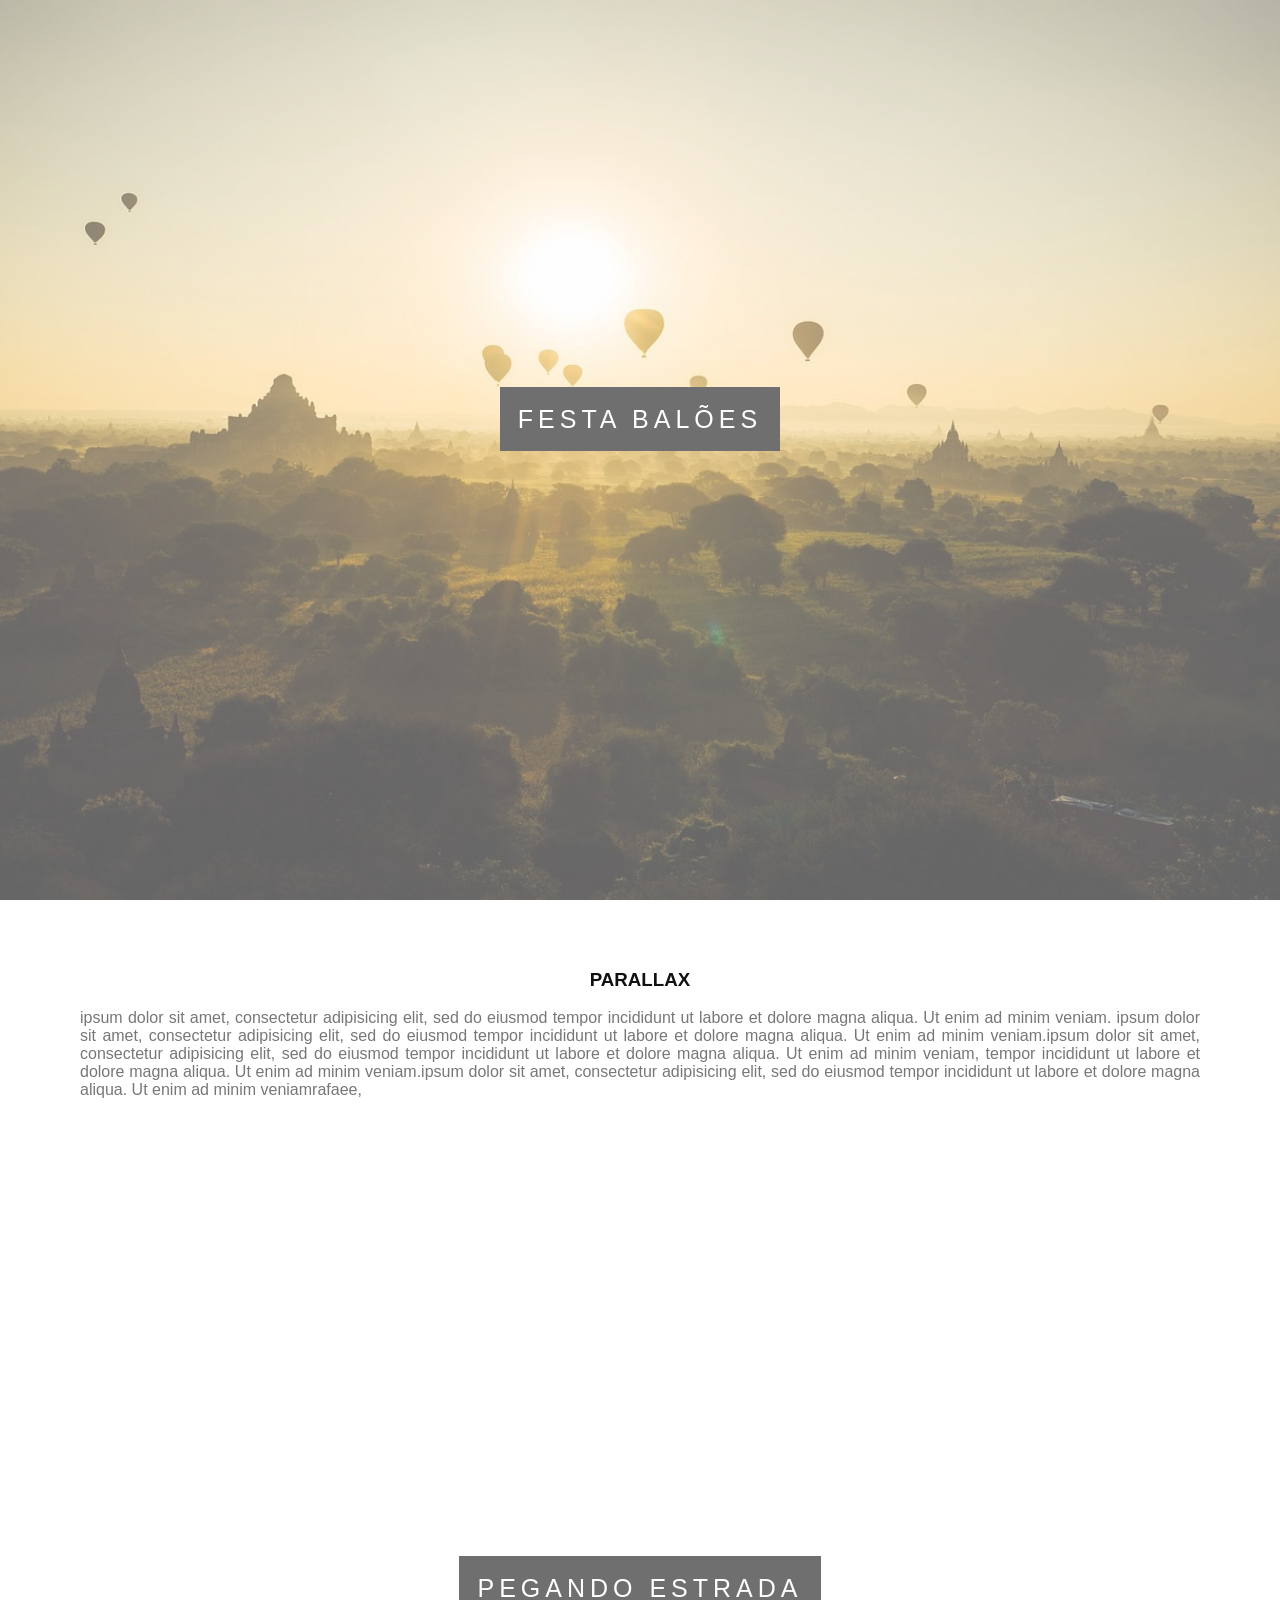
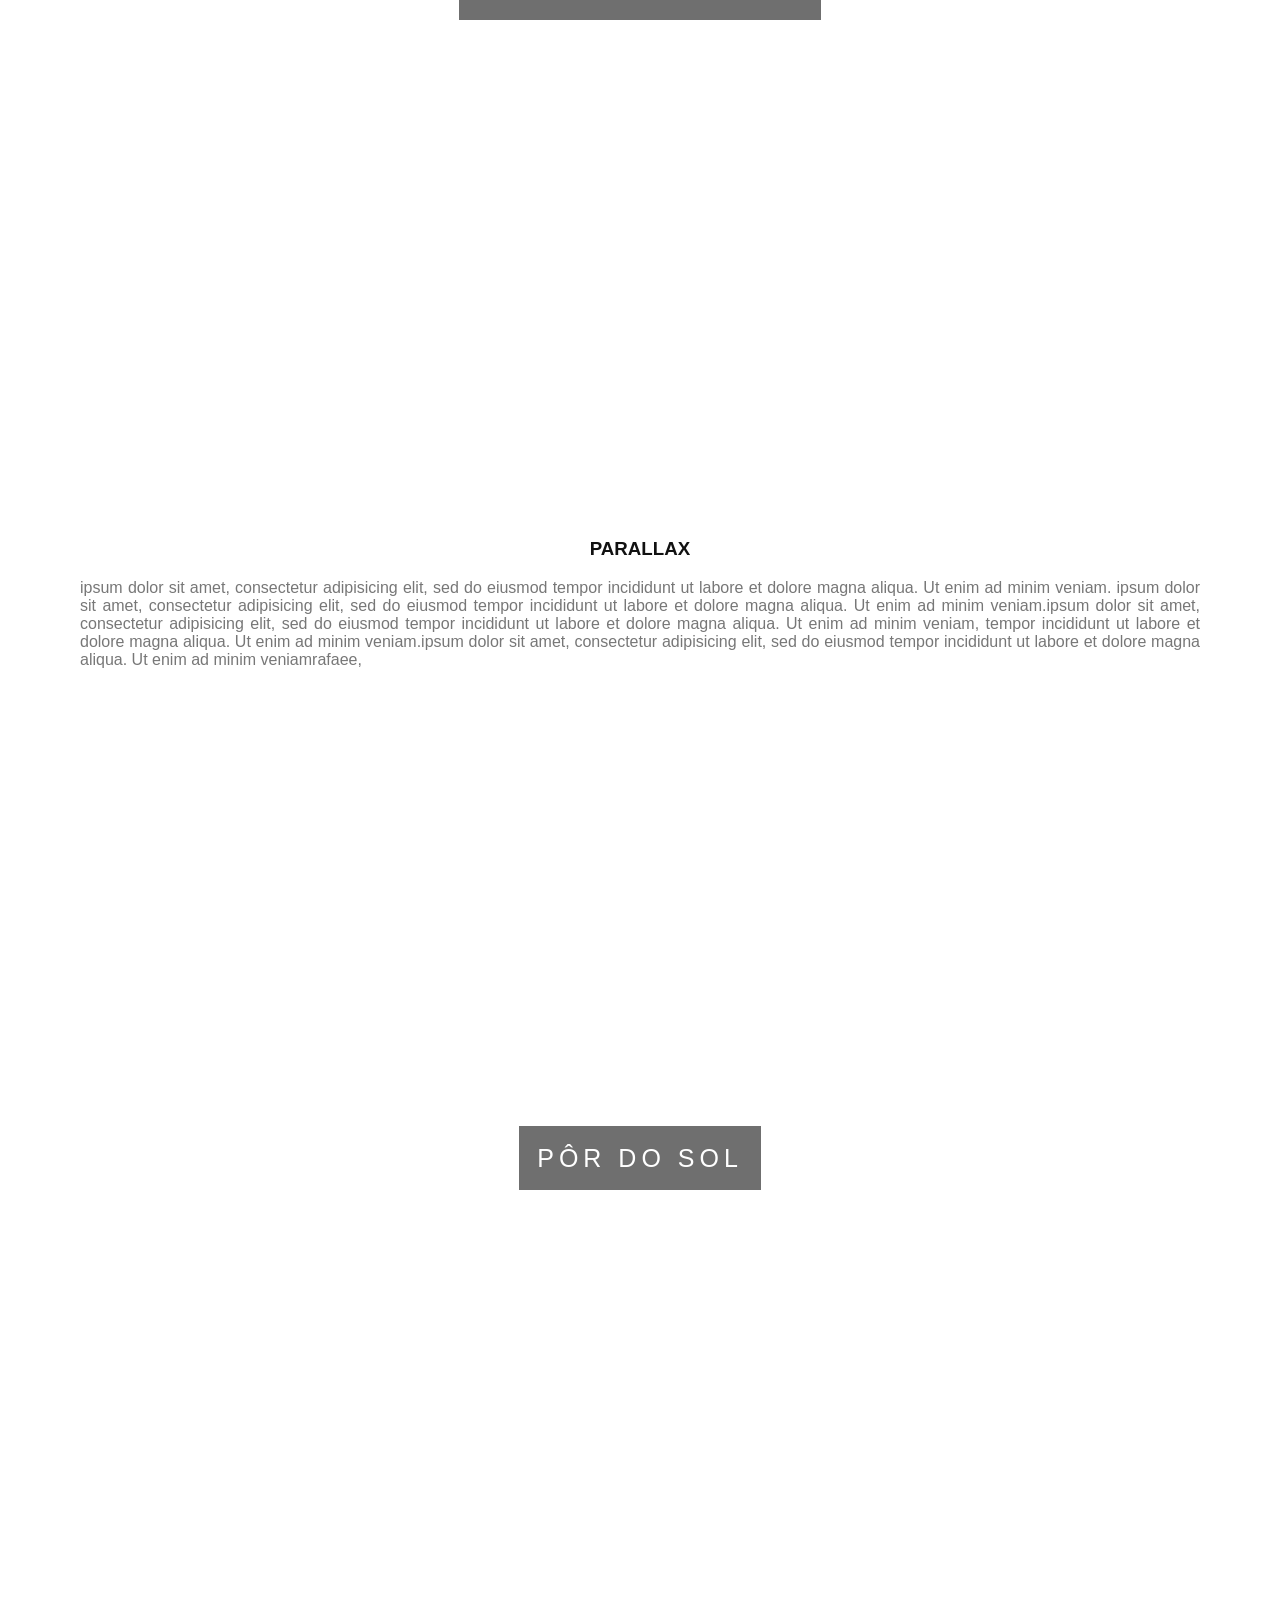
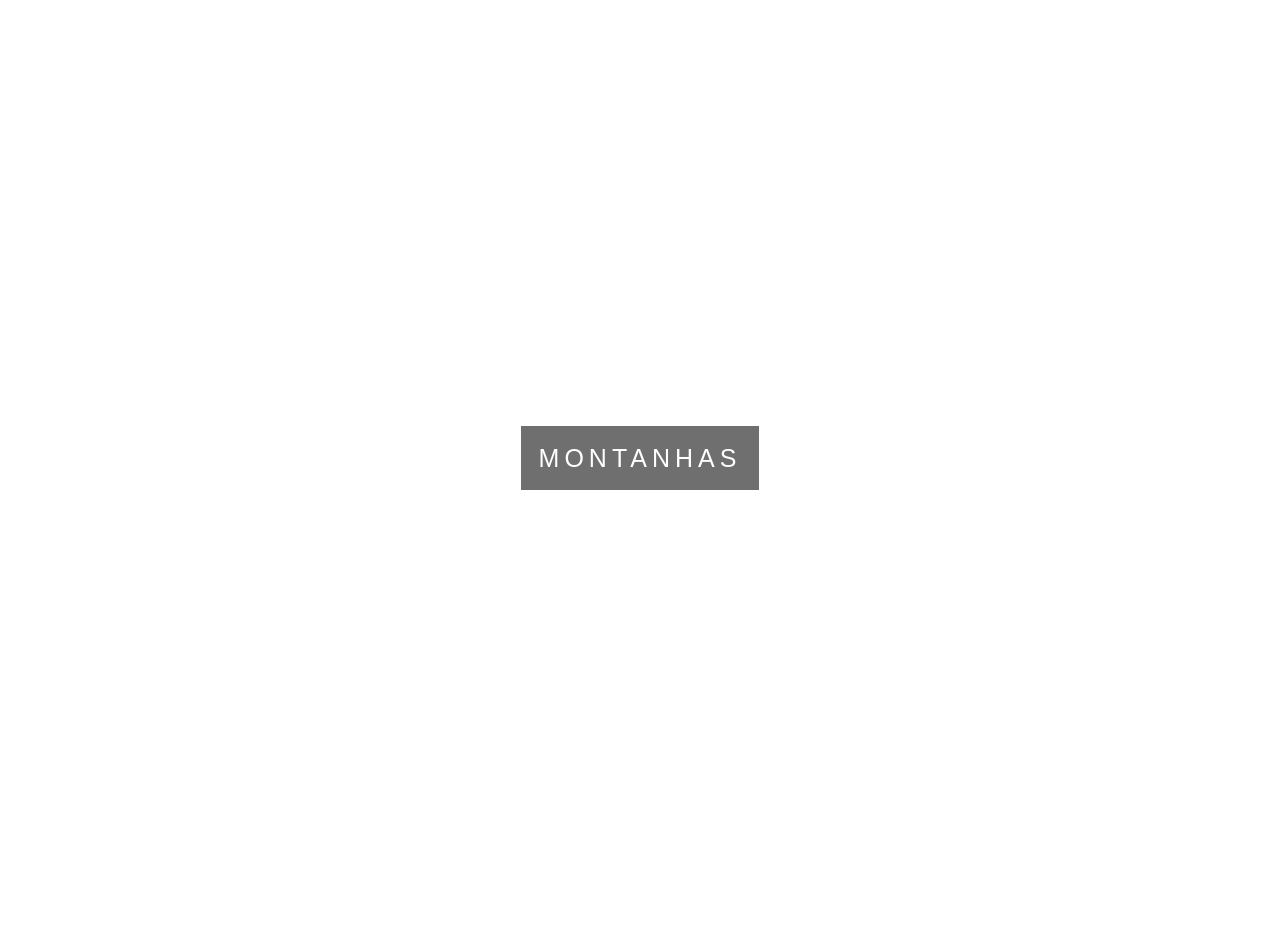
<file: Parallax-Efeito/index.html>
<!DOCTYPE html>
<html>
<head>
	<title>Parallax</title>
	<meta charset="utf-8">
	<style type="text/css">
	/*Configurações padrões*/
	body,html{
		margin:0;
		font:16px "Lato",sans-serif;
		color:#777;
		height:100%; /*truque para parallax*/
		
	}
	.conteudo{
		color:#777;
		background-color: white;
		text-align:justify;
		padding:50px 80px; 
	}	
	h3{
		text-transform:uppercase;
		color:#111;
		text-align: center;
	}

	p{
		margin-bottom: 20px;
	}

	/*Efeito Parallax*/

	.caixa1, .caixa2, .caixa3, .caixa4{
		position:relative;
		height: 100%;
		opacity: 0.6; /*A imagem fica pouco fraca opcacity*/
		background-repeat:no-repeat;
		background-size: cover; /*cobre toda area*/
		background-position: center;
		background-attachment: fixed;/*A imagem fica fixa*/


	}
	.caixa1{
		background-image: url(imagens/imagem1.jpg);

	}
	.caixa2{
		background-image: url(imagens/imagem2.jpg);

	}
	.caixa3{
		background-image: url(imagens/imagem3.jpg);
	}

	.caixa4{
		background-image: url(imagens/imagem4.jpg);
	}

	.conteudo-titulo{
		position:absolute;
		left:0;
		top:45%;
		width: 100%;
		color:#fff;
		text-align: center;
		
	}

	.conteudo-titulo span.titulo{
		color:#fff;
		background-color:#111;
		padding: 18px;
		font-size: 25px;
		letter-spacing: 5px;
		text-transform: uppercase;


	}





	</style>
</head>
<body>
	<div class="caixa1">
			<div class="conteudo-titulo">
				<span class="titulo">Festa balões</span>
			</div>
	</div>

	<div class="conteudo">
		<h3> Parallax</h3>
		<p> ipsum dolor sit amet, consectetur adipisicing elit, sed do eiusmod
		tempor incididunt ut labore et dolore magna aliqua. Ut enim ad minim veniam.
		ipsum dolor sit amet, consectetur adipisicing elit, sed do eiusmod
		
		tempor incididunt ut labore et dolore magna aliqua. Ut enim ad minim veniam.ipsum dolor sit amet, consectetur adipisicing elit, sed do eiusmod
		tempor incididunt ut labore et dolore magna aliqua. Ut enim ad minim veniam,
		tempor incididunt ut labore et dolore magna aliqua. Ut enim ad minim veniam.ipsum dolor sit amet, consectetur adipisicing elit, sed do eiusmod
		tempor incididunt ut labore et dolore magna aliqua. Ut enim ad minim veniamrafaee,</p>
	</div>
	<div class="caixa2">
		<div class="conteudo-titulo">
				<span class="titulo">Pegando Estrada</span>
			</div>
	</div>

		<div class="conteudo">
		<h3> Parallax</h3>
		<p> ipsum dolor sit amet, consectetur adipisicing elit, sed do eiusmod
		tempor incididunt ut labore et dolore magna aliqua. Ut enim ad minim veniam.
		ipsum dolor sit amet, consectetur adipisicing elit, sed do eiusmod
		
		tempor incididunt ut labore et dolore magna aliqua. Ut enim ad minim veniam.ipsum dolor sit amet, consectetur adipisicing elit, sed do eiusmod
		tempor incididunt ut labore et dolore magna aliqua. Ut enim ad minim veniam,
		tempor incididunt ut labore et dolore magna aliqua. Ut enim ad minim veniam.ipsum dolor sit amet, consectetur adipisicing elit, sed do eiusmod
		tempor incididunt ut labore et dolore magna aliqua. Ut enim ad minim veniamrafaee,</p>
	</div>
	<div class="caixa3">
		<div class="conteudo-titulo">
				<span class="titulo">Pôr do Sol</span>
			</div>
	</div>
	
	<div class="caixa4">
		<div class="conteudo-titulo">
				<span class="titulo">Montanhas</span>
			</div>
	</div>
	


</body>
</html>
</file>
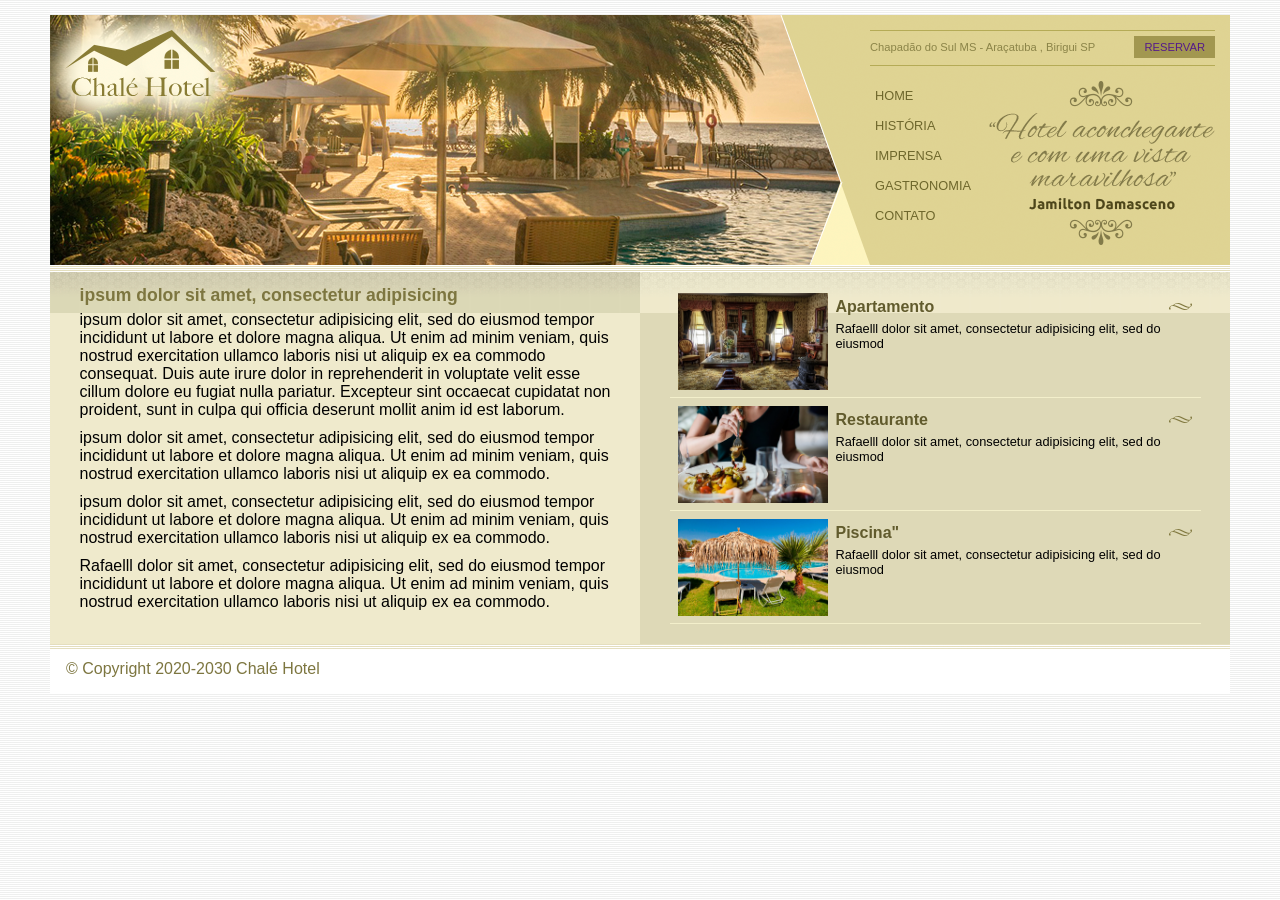
<file: ProjetoChaléHotel/index.html>
<!DOCTYPE html>
<html>
<head>
	<title>Chalé Hotel</title>
	<meta charset="utf-8">
	<link rel="stylesheet" type="text/css" href="css/estilo.css">
</head>
<body>

	<div id="container"><!-- inicio container -->
	<div id="topo">     <!-- inicio Topo -->
		
		<div id="area-logo">
		<h1 class="logo">
			<a href="index.html">Chalé Hotel</a>
	
		</h1>
		</div>
		
		<div id="area-menu">
		<div id="conteudo-menu">
		<div id="menu-locais">
			<span class="locais">
				Chapadão do Sul MS - Araçatuba , Birigui SP
			</span>
			<a class="reserva" href="">Reservar</a>
			<div style="clear:both;"> <!-- limpa -->
			</div>
			</div>
				<div id="menu">
					<ul id="navegacao">
						<li><a href="">Home</a></li>
						<li><a href="">História</a></li>
						<li><a href="">Imprensa</a></li>
						<li><a href="">Gastronomia</a></li>
						<li><a href="">Contato</a></li>

					</ul>
					<img class="depoimento" src="imagens/depoimento.png">
					

				</div>
			
		</div>
			
		</div>
	
		

		</div><!-- Fim Topo -->

		<div id="area-principal">
	   <div class="conteudo">
	   	<h2> ipsum dolor sit amet, consectetur adipisicing</h2>
	   	<p>ipsum dolor sit amet, consectetur adipisicing elit, sed do eiusmod
	   	tempor incididunt ut labore et dolore magna aliqua. Ut enim ad minim veniam,
	   	quis nostrud exercitation ullamco laboris nisi ut aliquip ex ea commodo
	   	consequat. Duis aute irure dolor in reprehenderit in voluptate velit esse
	   	cillum dolore eu fugiat nulla pariatur. Excepteur sint occaecat cupidatat non
	   	proident, sunt in culpa qui officia deserunt mollit anim id est laborum.</p>

	   	<p>ipsum dolor sit amet, consectetur adipisicing elit, sed do eiusmod
	   	tempor incididunt ut labore et dolore magna aliqua. Ut enim ad minim veniam,
	   	quis nostrud exercitation ullamco laboris nisi ut aliquip ex ea commodo.</p>

	   	<p>ipsum dolor sit amet, consectetur adipisicing elit, sed do eiusmod
	   	tempor incididunt ut labore et dolore magna aliqua. Ut enim ad minim veniam,
	   	quis nostrud exercitation ullamco laboris nisi ut aliquip ex ea commodo.</p>

	   	<p>Rafaelll dolor sit amet, consectetur adipisicing elit, sed do eiusmod
	   	tempor incididunt ut labore et dolore magna aliqua. Ut enim ad minim veniam,
	   	quis nostrud exercitation ullamco laboris nisi ut aliquip ex ea commodo.</p>

	   </div>
	   </div>

		<div id="area-lateral">
			<div class="conteudo">
				
				<ul id="beneficios">
					<li>
						<a href="">
							<img src="imagens/apartamento.jpg"width="150" alt="Apartamento">
							<h3>Apartamento</h3>
							<p>Rafaelll dolor sit amet, consectetur adipisicing elit, sed do eiusmod</p>
						</a>
					</li>

					<li>
						<a href="">
							<img src="imagens/restaurante.jpg"width="150" alt="Restaurante">
							<h3>Restaurante</h3>
							<p>Rafaelll dolor sit amet, consectetur adipisicing elit, sed do eiusmod</p>
						</a>
					</li>

					<li>
						<a href="">
							<img src="imagens/piscina.jpg"width="150" alt="Piscina">
							<h3>Piscina"</h3>
							<p>Rafaelll dolor sit amet, consectetur adipisicing elit, sed do eiusmod</p>
						</a>
					</li>
				</ul>
			</div>
		    </div>

		    <div id="rodape"><span>
		    	  &copy; Copyright 2020-2030 Chalé Hotel
		    	 </span>
		    </div>


	</div><!-- fim container -->

</body>
</html>
</file>
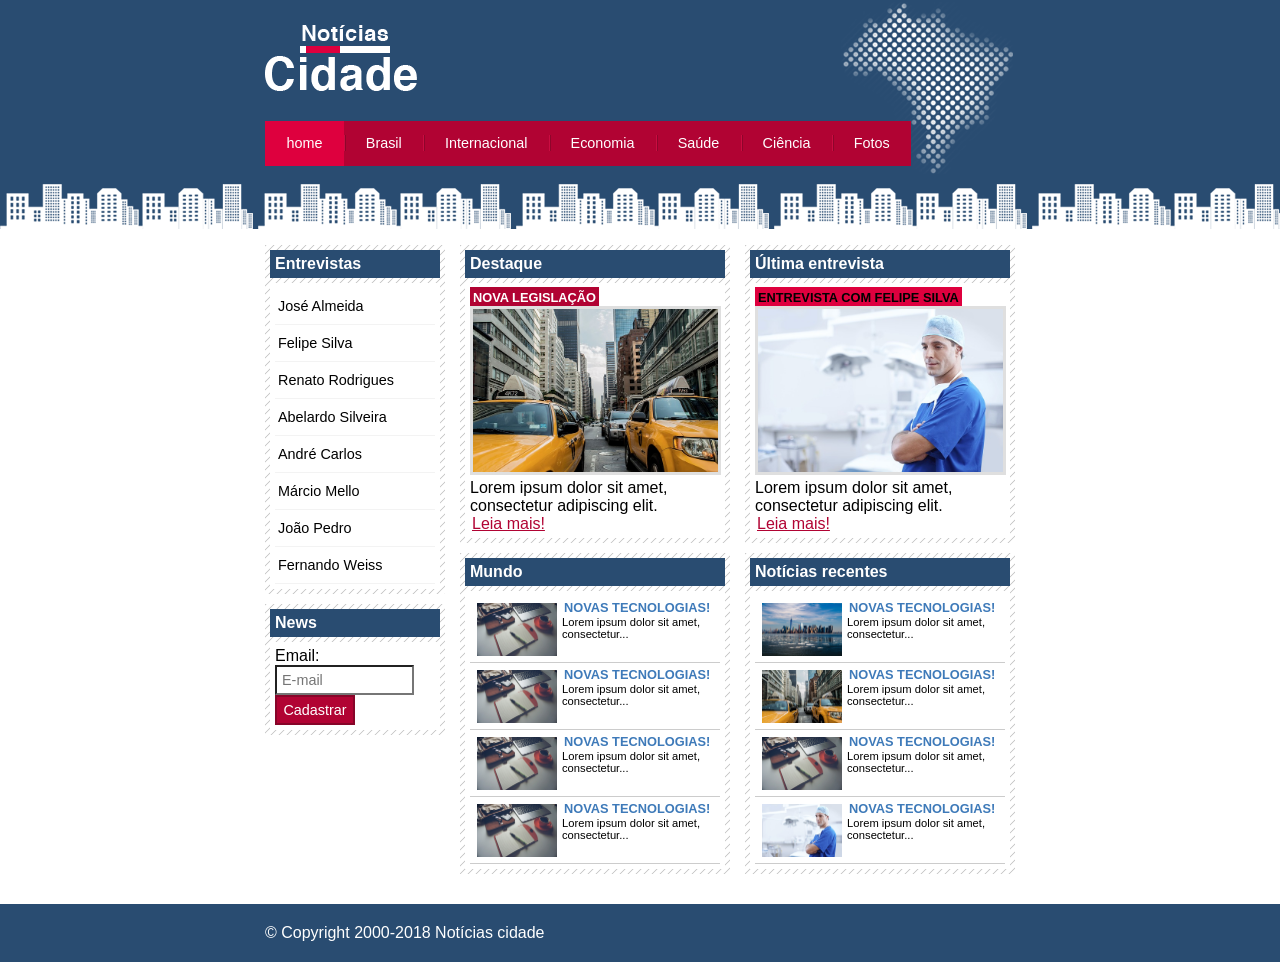
<file: SiteNoticiaCidade/noticias-cidade/index.html>
<!DOCTYPE html>
<html>
	<head>
		<title>Notícias cidade - Seu site de notícias</title>
		<meta charset="utf-8">

		<!-- Estilo customizado -->
		<link rel="stylesheet" type="text/css" href="css/estilo.css">

	</head>

	<body class="home">

		<!-- Início container -->
		<div id="container">

			<!-- Início topo -->
			<div id="topo">
				<h1 class="logo">Notícias cidade</h1>
				<ul id="navegacao">
					<li class="primeiro">
						<a id="home" href="index.html">home</a>
					</li>
					<li>
						<a id="brasil" href="brasil.html">Brasil</a>
					</li>
					<li>
						<a id="internacional" href="internacional.html">Internacional</a>
					</li>
					<li>
						<a id="economia" href="economia.html">Economia</a>
					</li>
					<li>
						<a id="saude" href="saude.html">Saúde</a>
					</li>
					<li>
						<a id="ciencia" href="ciencia.html">Ciência</a>
					</li>
					<li>
						<a id="fotos" href="fotos.html">Fotos</a>
					</li>
				</ul>
			</div><!-- fim /topo -->

			<!-- Início conteudo -->
			<div id="conteudo">

				<div id="primario">
					
					<div class="caixa destaque">
						<h2>Destaque</h2>
						<div class="caixa-conteudo">

							<h3>Nova legislação</h3>
							<img class="imagem-principal" src="imagens/taxi.jpg" width="100%">
							<p>
								Lorem ipsum dolor sit amet, consectetur adipiscing elit.
							</p>
							<a href="nova-legislacao.html">Leia mais!</a>

						</div>
					</div>

					<div class="caixa">
						<h2>Mundo</h2>
						<div class="caixa-conteudo">

							<ul id="lista-noticias">
								<li>
									<a href="">
										<img src="imagens/tecnologia.jpg" width="80">
										<h3>Novas tecnologias!</h3>
										<p>Lorem ipsum dolor sit amet, consectetur...</p>
									</a>
								</li>
								<li>
									<a href="">
										<img src="imagens/tecnologia.jpg" width="80">
										<h3>Novas tecnologias!</h3>
										<p>Lorem ipsum dolor sit amet, consectetur...</p>
									</a>
								</li>
								<li>
									<a href="">
										<img src="imagens/tecnologia.jpg" width="80">
										<h3>Novas tecnologias!</h3>
										<p>Lorem ipsum dolor sit amet, consectetur...</p>
									</a>
								</li>
								<li>
									<a href="">
										<img src="imagens/tecnologia.jpg" width="80">
										<h3>Novas tecnologias!</h3>
										<p>Lorem ipsum dolor sit amet, consectetur...</p>
									</a>
								</li>
							</ul>

						</div>
					</div>

				</div>

				<div id="secundario">
					
					<div class="caixa entrevista">
						<h2>Última entrevista</h2>
						<div class="caixa-conteudo">
							
							<h3>Entrevista com felipe silva</h3>
							<img class="imagem-principal" src="imagens/doutor.jpg" width="100%">
							<p>
								Lorem ipsum dolor sit amet, consectetur adipiscing elit.
							</p>
							<a href="">Leia mais!</a>

						</div>
					</div>

					<div class="caixa">
						<h2>Notícias recentes</h2>
						<div class="caixa-conteudo">

							<ul id="lista-noticias">
								<li>
									<a href="">
										<img src="imagens/cidade.jpg" width="80">
										<h3>Novas tecnologias!</h3>
										<p>Lorem ipsum dolor sit amet, consectetur...</p>
									</a>
								</li>
								<li>
									<a href="">
										<img src="imagens/taxi.jpg" width="80">
										<h3>Novas tecnologias!</h3>
										<p>Lorem ipsum dolor sit amet, consectetur...</p>
									</a>
								</li>
								<li>
									<a href="">
										<img src="imagens/tecnologia.jpg" width="80">
										<h3>Novas tecnologias!</h3>
										<p>Lorem ipsum dolor sit amet, consectetur...</p>
									</a>
								</li>
								<li>
									<a href="">
										<img src="imagens/doutor.jpg" width="80">
										<h3>Novas tecnologias!</h3>
										<p>Lorem ipsum dolor sit amet, consectetur...</p>
									</a>
								</li>
							</ul>

						</div>
					</div>

				</div>
				
				<!-- Início lateral -->
				<div id="lateral">
					
					<div class="caixa">
						<h2>Entrevistas</h2>
						<div class="caixa-conteudo">
							<ul>
								<li><a href="">José Almeida</a></li>
								<li><a href="">Felipe Silva</a></li>
								<li><a href="">Renato Rodrigues</a></li>
								<li><a href="">Abelardo Silveira</a></li>
								<li><a href="">André Carlos</a></li>
								<li><a href="">Márcio Mello</a></li>
								<li><a href="">João Pedro</a></li>
								<li><a href="">Fernando Weiss</a></li>
							</ul>
						</div>
					</div>

					<div class="caixa">
						<h2>News</h2>
						<div class="caixa-conteudo">
							
							<form>
								<div>
									<label for="email">Email:</label>
									<input type="text" name="email" id="email" placeholder="E-mail">
								</div>
								<div>
									<input class="submit" type="submit" value="Cadastrar" >
								</div>
							</form>

						</div>
					</div>

				</div><!-- fim /lateral -->
				
			</div><!-- fim /conteudo -->

		</div><!-- fim /container -->

		<div id="container-rodape" style="clear: both;">
			<div id="rodape">
				&copy; Copyright 2000-2018 Notícias cidade
			</div>
		</div>

	</body>

</html>
</file>
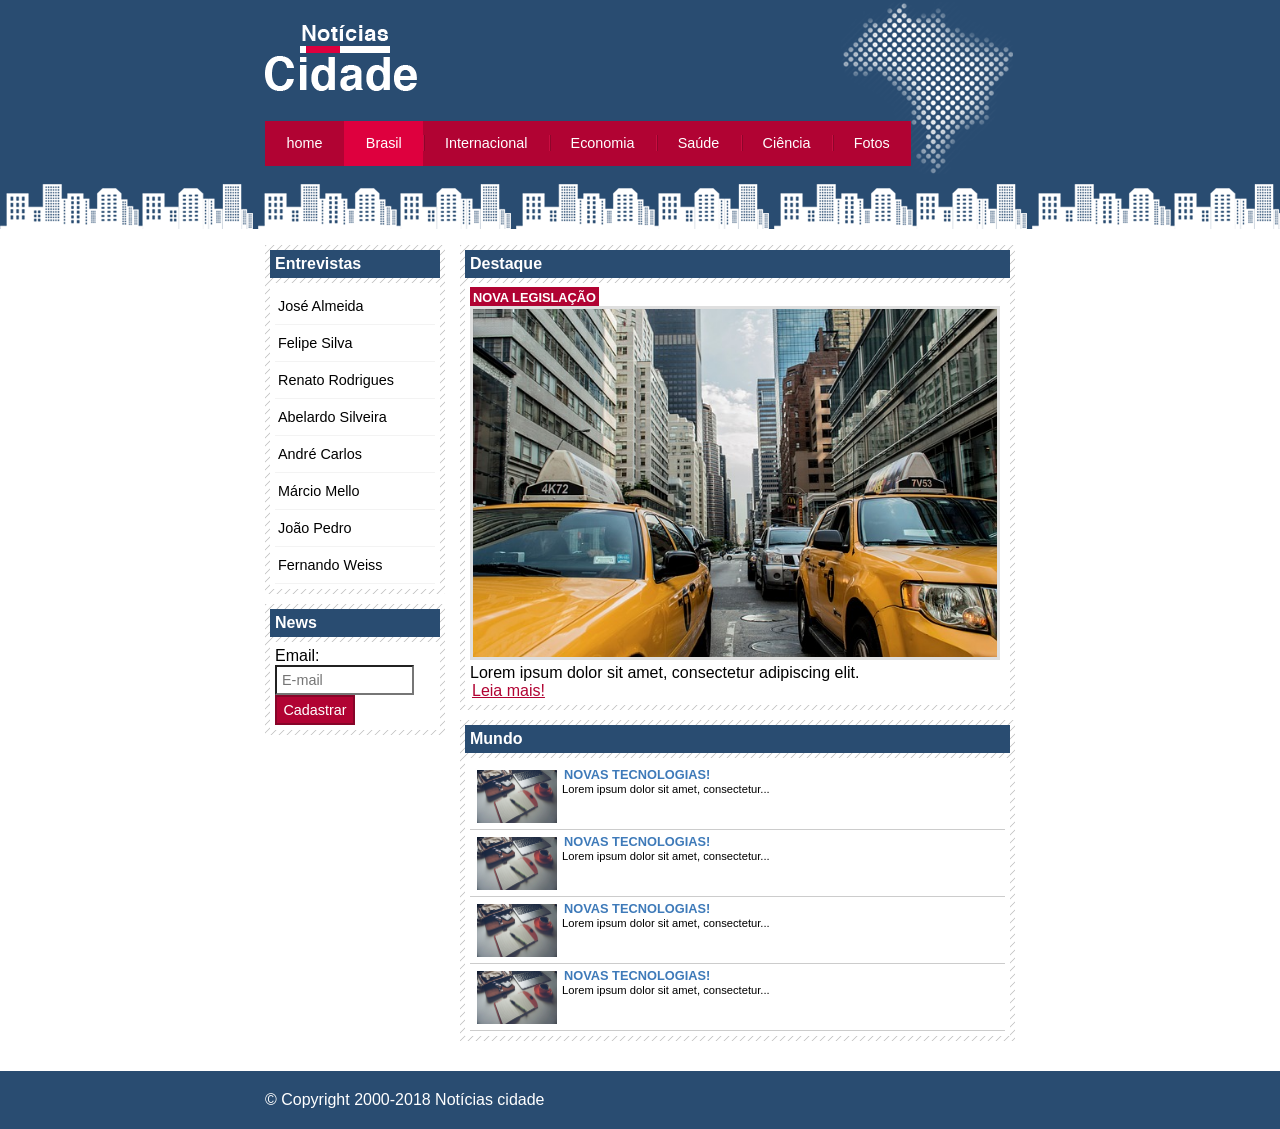
<file: SiteNoticiaCidade/noticias-cidade/brasil.html>
<!DOCTYPE html>
<html>
	<head>
		<title>Notícias cidade - Seu site de notícias</title>
		<meta charset="utf-8">

		<!-- Estilo customizado -->
		<link rel="stylesheet" type="text/css" href="css/estilo.css">

	</head>

	<body id="duas-colunas" class="brasil">

		<!-- Início container -->
		<div id="container">

			<!-- Início topo -->
			<div id="topo">
				<h1 class="logo">Notícias cidade</h1>
				<ul id="navegacao">
					<li class="primeiro">
						<a id="home" href="index.html">home</a>
					</li>
					<li>
						<a id="brasil" href="brasil.html">Brasil</a>
					</li>
					<li>
						<a id="internacional" href="internacional.html">Internacional</a>
					</li>
					<li>
						<a id="economia" href="economia.html">Economia</a>
					</li>
					<li>
						<a id="saude" href="saude.html">Saúde</a>
					</li>
					<li>
						<a id="ciencia" href="ciencia.html">Ciência</a>
					</li>
					<li>
						<a id="fotos" href="fotos.html">Fotos</a>
					</li>
				</ul>
			</div><!-- fim /topo -->

			<!-- Início conteudo -->
			<div id="conteudo">

				<div id="primario">
					
					<div class="caixa destaque">
						<h2>Destaque</h2>
						<div class="caixa-conteudo">

							<h3>Nova legislação</h3>
							<img class="imagem-principal" src="imagens/taxi.jpg" width="100%">
							<p>
								Lorem ipsum dolor sit amet, consectetur adipiscing elit.
							</p>
							<a href="">Leia mais!</a>

						</div>
					</div>

					<div class="caixa">
						<h2>Mundo</h2>
						<div class="caixa-conteudo">

							<ul id="lista-noticias">
								<li>
									<a href="">
										<img src="imagens/tecnologia.jpg" width="80">
										<h3>Novas tecnologias!</h3>
										<p>Lorem ipsum dolor sit amet, consectetur...</p>
									</a>
								</li>
								<li>
									<a href="">
										<img src="imagens/tecnologia.jpg" width="80">
										<h3>Novas tecnologias!</h3>
										<p>Lorem ipsum dolor sit amet, consectetur...</p>
									</a>
								</li>
								<li>
									<a href="">
										<img src="imagens/tecnologia.jpg" width="80">
										<h3>Novas tecnologias!</h3>
										<p>Lorem ipsum dolor sit amet, consectetur...</p>
									</a>
								</li>
								<li>
									<a href="">
										<img src="imagens/tecnologia.jpg" width="80">
										<h3>Novas tecnologias!</h3>
										<p>Lorem ipsum dolor sit amet, consectetur...</p>
									</a>
								</li>
							</ul>

						</div>
					</div>

				</div>
				
				<!-- Início lateral -->
				<div id="lateral">
					
					<div class="caixa">
						<h2>Entrevistas</h2>
						<div class="caixa-conteudo">
							<ul>
								<li><a href="">José Almeida</a></li>
								<li><a href="">Felipe Silva</a></li>
								<li><a href="">Renato Rodrigues</a></li>
								<li><a href="">Abelardo Silveira</a></li>
								<li><a href="">André Carlos</a></li>
								<li><a href="">Márcio Mello</a></li>
								<li><a href="">João Pedro</a></li>
								<li><a href="">Fernando Weiss</a></li>
							</ul>
						</div>
					</div>

					<div class="caixa">
						<h2>News</h2>
						<div class="caixa-conteudo">
							
							<form>
								<div>
									<label for="email">Email:</label>
									<input type="text" name="email" id="email" placeholder="E-mail">
								</div>
								<div>
									<input class="submit" type="submit" value="Cadastrar" >
								</div>
							</form>

						</div>
					</div>

				</div><!-- fim /lateral -->
				
			</div><!-- fim /conteudo -->

		</div><!-- fim /container -->

		<div id="container-rodape" style="clear: both;">
			<div id="rodape">
				&copy; Copyright 2000-2018 Notícias cidade
			</div>
		</div>

	</body>

</html>
</file>
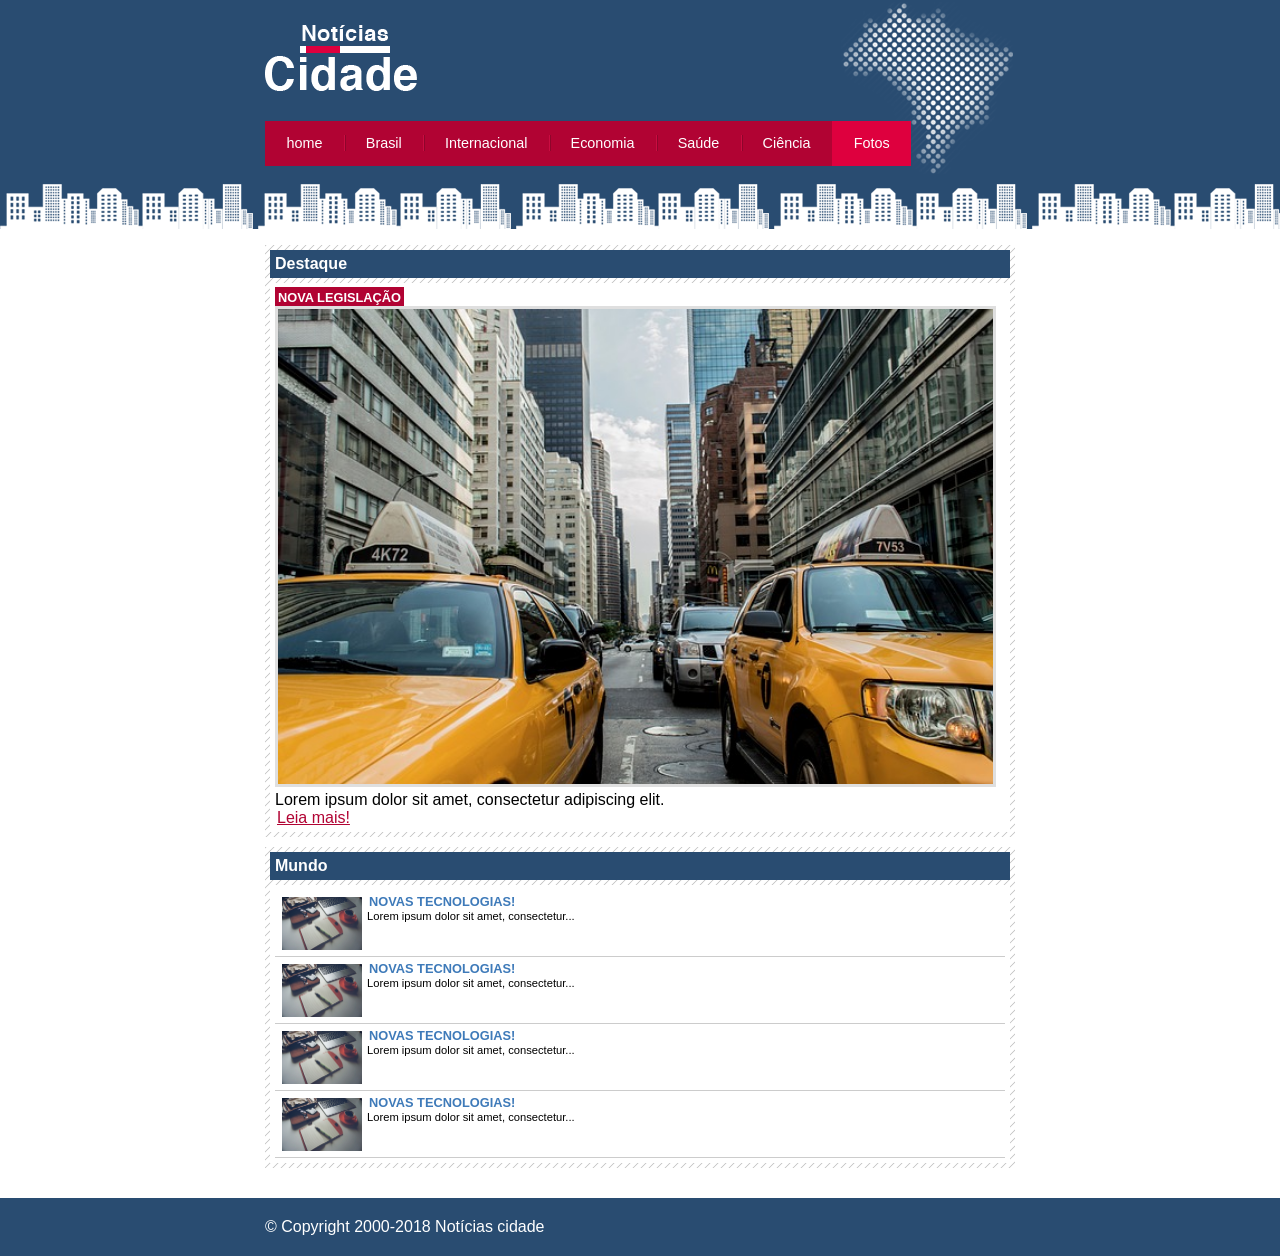
<file: SiteNoticiaCidade/noticias-cidade/fotos.html>
<!DOCTYPE html>
<html>
	<head>
		<title>Notícias cidade - Seu site de notícias</title>
		<meta charset="utf-8">

		<!-- Estilo customizado -->
		<link rel="stylesheet" type="text/css" href="css/estilo.css">

	</head>

	<body id="uma-coluna" class="fotos">

		<!-- Início container -->
		<div id="container">

			<!-- Início topo -->
			<div id="topo">
				<h1 class="logo">Notícias cidade</h1>
				<ul id="navegacao">
					<li class="primeiro">
						<a id="home" href="index.html">home</a>
					</li>
					<li>
						<a id="brasil" href="brasil.html">Brasil</a>
					</li>
					<li>
						<a id="internacional" href="internacional.html">Internacional</a>
					</li>
					<li>
						<a id="economia" href="economia.html">Economia</a>
					</li>
					<li>
						<a id="saude" href="saude.html">Saúde</a>
					</li>
					<li>
						<a id="ciencia" href="ciencia.html">Ciência</a>
					</li>
					<li>
						<a id="fotos" href="fotos.html">Fotos</a>
					</li>
				</ul>
			</div><!-- fim /topo -->

			<!-- Início conteudo -->
			<div id="conteudo">

				<div id="primario">
					
					<div class="caixa destaque">
						<h2>Destaque</h2>
						<div class="caixa-conteudo">

							<h3>Nova legislação</h3>
							<img class="imagem-principal" src="imagens/taxi.jpg" width="100%">
							<p>
								Lorem ipsum dolor sit amet, consectetur adipiscing elit.
							</p>
							<a href="">Leia mais!</a>

						</div>
					</div>

					<div class="caixa">
						<h2>Mundo</h2>
						<div class="caixa-conteudo">

							<ul id="lista-noticias">
								<li>
									<a href="">
										<img src="imagens/tecnologia.jpg" width="80">
										<h3>Novas tecnologias!</h3>
										<p>Lorem ipsum dolor sit amet, consectetur...</p>
									</a>
								</li>
								<li>
									<a href="">
										<img src="imagens/tecnologia.jpg" width="80">
										<h3>Novas tecnologias!</h3>
										<p>Lorem ipsum dolor sit amet, consectetur...</p>
									</a>
								</li>
								<li>
									<a href="">
										<img src="imagens/tecnologia.jpg" width="80">
										<h3>Novas tecnologias!</h3>
										<p>Lorem ipsum dolor sit amet, consectetur...</p>
									</a>
								</li>
								<li>
									<a href="">
										<img src="imagens/tecnologia.jpg" width="80">
										<h3>Novas tecnologias!</h3>
										<p>Lorem ipsum dolor sit amet, consectetur...</p>
									</a>
								</li>
							</ul>

						</div>
					</div>

				</div>
				
			</div><!-- fim /conteudo -->

		</div><!-- fim /container -->

		<div id="container-rodape" style="clear: both;">
			<div id="rodape">
				&copy; Copyright 2000-2018 Notícias cidade
			</div>
		</div>

	</body>

</html>
</file>
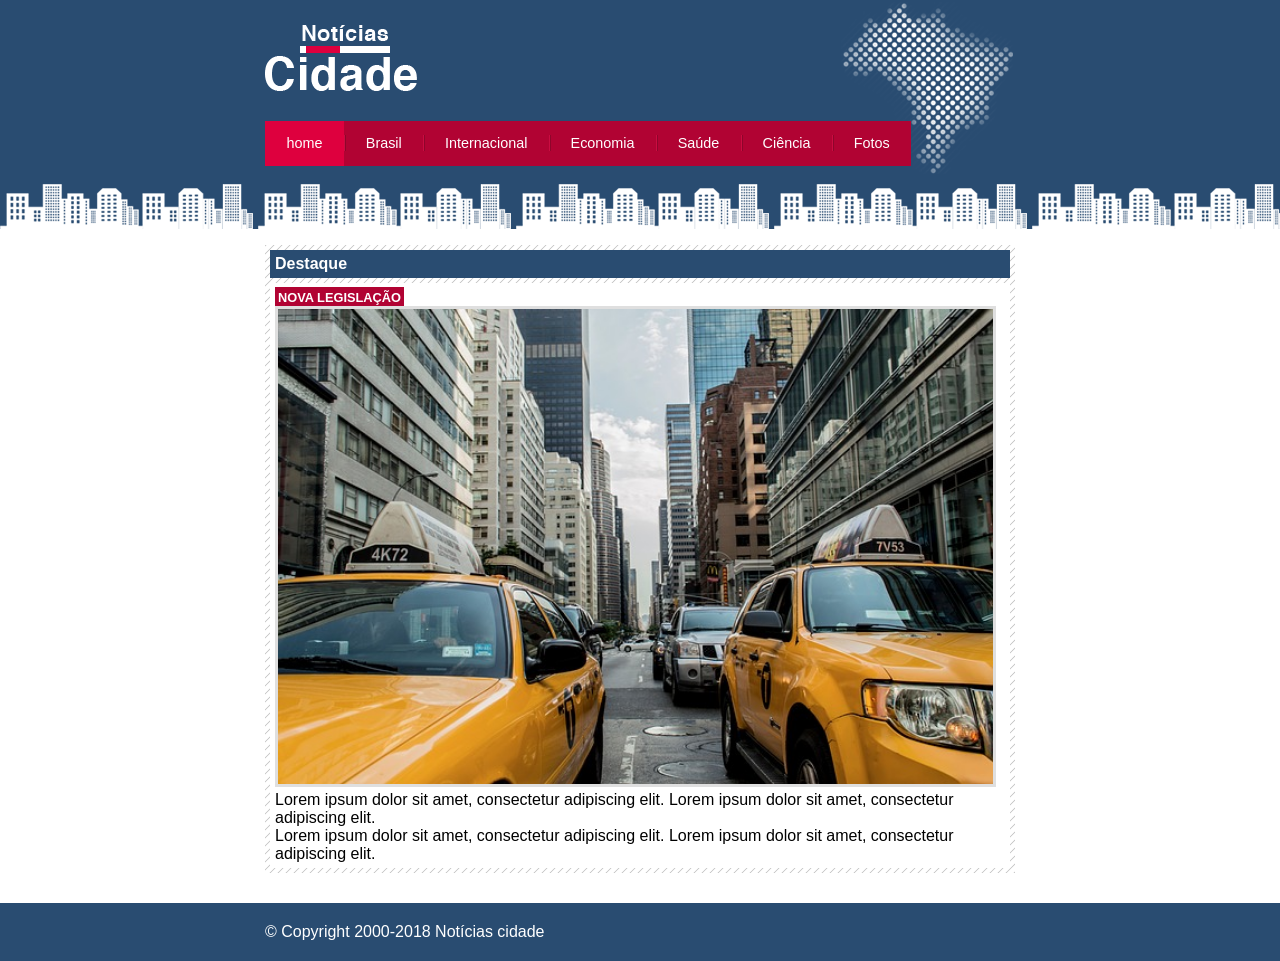
<file: SiteNoticiaCidade/noticias-cidade/nova-legislacao.html>
<!DOCTYPE html>
<html>
	<head>
		<title>Notícias cidade - Seu site de notícias</title>
		<meta charset="utf-8">

		<!-- Estilo customizado -->
		<link rel="stylesheet" type="text/css" href="css/estilo.css">

	</head>

	<body id="uma-coluna" class="home">

		<!-- Início container -->
		<div id="container">

			<!-- Início topo -->
			<div id="topo">
				<h1 class="logo">Notícias cidade</h1>
				<ul id="navegacao">
					<li class="primeiro">
						<a id="home" href="index.html">home</a>
					</li>
					<li>
						<a id="brasil" href="brasil.html">Brasil</a>
					</li>
					<li>
						<a id="internacional" href="internacional.html">Internacional</a>
					</li>
					<li>
						<a id="economia" href="economia.html">Economia</a>
					</li>
					<li>
						<a id="saude" href="saude.html">Saúde</a>
					</li>
					<li>
						<a id="ciencia" href="ciencia.html">Ciência</a>
					</li>
					<li>
						<a id="fotos" href="fotos.html">Fotos</a>
					</li>
				</ul>
			</div><!-- fim /topo -->

			<!-- Início conteudo -->
			<div id="conteudo">

				<div id="primario">
					
					<div class="caixa destaque">
						<h2>Destaque</h2>
						<div class="caixa-conteudo">

							<h3>Nova legislação</h3>
							<img class="imagem-principal" src="imagens/taxi.jpg" width="100%">
							<p>
								Lorem ipsum dolor sit amet, consectetur adipiscing elit.
								Lorem ipsum dolor sit amet, consectetur adipiscing elit.
							</p>

							<p>
								Lorem ipsum dolor sit amet, consectetur adipiscing elit.
								Lorem ipsum dolor sit amet, consectetur adipiscing elit.
							</p>

						</div>
					</div>

				</div>
				
			</div><!-- fim /conteudo -->

		</div><!-- fim /container -->

		<div id="container-rodape" style="clear: both;">
			<div id="rodape">
				&copy; Copyright 2000-2018 Notícias cidade
			</div>
		</div>

	</body>

</html>
</file>
<file: ProjetoChaléHotel/css/estilo.css>
/*Estrutura do site*/

* {
	margin: 0;
	padding:0;
}

body{
	font-family:Helvetica,"Trebuchet MS",sans-serif; /*Definido a fonte*/
    background:#fff url(../imagens/bg.png);	
    margin:15px;

}

#container{
	background:#ede9cc url(../imagens/bg-container.png) top center repeat-y;
	margin:0 auto;
	min-width: 740px; /*Caso for reduzir a imagem ao abrir site vai ter tamanho minimo */
	max-width: 1180px;
}

#topo {
	position: relative;
	background: #dbcd87;
	height: 15.4em;
	min-height: 250px;
}

#area-logo{
	position: absolute;
	background:url(../imagens/topo-imagem-principal.png) no-repeat;
	width: 100%;
	height: 250px;
	top:0;
	left:0;
	z-index: 1; /* sobreponhe a imagem.*/
}

.logo a{
	position:absolute;
	top:15px;
	left:15px;
	z-index: 3;
	background: url(../imagens/logo.png) no-repeat;
	width: 151px;
	height: 66px;
	text-indent: -9000px; /*Para sumir com a palavra*/

}

#area-menu{
	position: absolute;
	top:0;
	right:0;
	background: url(../imagens/topo-imagem-lateral.png) no-repeat;
	width:450px;
	height: 250px;
	z-index: 2;
}

#conteudo-menu {
	margin-left: 90px;
	margin-right: 15px;
	padding-top:15px;
}

#menu-locais {
	border-bottom: 1px solid #b5ab56;
	border-top: 1px solid #b5ab56;
	padding-top: 5px;
	padding-bottom: 5px;
	font-size: 0.7em;
	color: #8b8448;
}

#menu-locais .locais{
float: left;
line-height: 2.1em;

}
a{
	text-decoration: none;
}

a.reserva {
	text-transform: uppercase;
	background: #a29750;
	color-rendering: #fff5b0;
	padding: 5px 10px;
	float:right;
}

/*Barra de navegação Vertical*/

#menu{
	margin-top:15px;
}

ul {
	
	list-style: none;
}

ul#navegacao{
	float: left;
}

ul#navegacao a{
	text-transform:uppercase; /*Colocando links em letra Maiuscula */
	font-size: 0.8em;
	padding: 5px;
	color:#6e672c;
	line-height: 30px;
}

ul#navegacao a:hover {
	background: #fdf6be;
}

.depoimento{
	width:226px;
	height:164px;
	float:right;
}

/*Area Conteudo*/

#area-principal{
	
	float:left;
	width:50%;
	background: url(../imagens/bg-area-lateral.png) top left repeat-x;
	padding:15px 0px;
}

#area-lateral{

	float:right;
	width: 50%;
	background: url(../imagens/bg-area-principal.png) top left repeat-x;
	padding: 20px 0px;
}
.conteudo{
	margin:0 auto;
	width:90%;
	
}

#rodape{
	clear:both; /*Limpa estilo flutuante*/
	padding: 16px;
	background: #fff url(../imagens/bg-rodape.png) repeat-x top;
	color:#7d7640;
}

/*Formatação texto*/
h2{
	color:#7d7640;
	font-size:1.1em;
	padding:5px 0px;
}
p{
	font-size: 1em;
	margin-bottom: 10px;
}

/*Formatação da Area Lateral*/
#beneficios li{
	padding: 8px;
	border-bottom:1px solid #f3efcb;
	height: 6em;

}
#beneficios li a img{
	float: left;
	margin-right: 8px;
}

#beneficios li a p{ /*vai formata  o paragrafos dentro links dentro da li*/
	font-size: 0.8em;
	color: #000;
}
#beneficios li a h3{ /*Formata h3*/
font-size: 1em;
color: #615b2d;
padding: 5px 0;
background: url(../imagens/ornamento.png) no-repeat center right;
}

#beneficios li:hover {
	background: #f6f3d6;
	cursor:ponter;
}
</file>
<file: SiteNoticiaCidade/noticias-cidade/css/estilo.css>
/* Estrutura do site
*/
* {
	margin:0;
	padding:0;
}

body{
	font-family: "Trebuchet MS", Helvetica, sans-serif;
	background: #fff url(../imagens/fundo.png) repeat-x;
}

#container {
	width: 750px;
	margin: 0 auto;
}

#topo {
	height: 150px;
	background: url(../imagens/detalhe-topo.png) no-repeat right top;
	padding-top: 25px;
	/*border: 1px solid red;*/
}

.logo {
	width: 152px;
	height: 66px;
	background: url(../imagens/logo.png) no-repeat center;
	text-indent: -3000px;
}

/* Barra de navegação
*/
a:link, a:visited {
	color: #b10333;
	padding: 2px;
}

a:hover {
	color: #e50040;
}

ul {
	margin: 0;
	padding: 0;
	list-style: none;
}

#topo ul {
	margin-top: 30px;
	background: #b10333;
	float: left;
}

#topo ul li {
	float: left;
}

#topo ul a {
	font-size: 0.9em;
	display: block;
	padding: 0.5em 1.5em;
	line-height: 2.1em;
	text-decoration: none;
	color: #fff;
	background: url(../imagens/divisor.png) no-repeat left center;
}

#topo ul .primeiro a {
	background: none;
}

#topo ul a:hover {
	color: #69001d;
}

body.home #navegacao a#home,
body.brasil #navegacao a#brasil, 
body.internacional #navegacao a#internacional,
body.fotos #navegacao a#fotos 
{
	color: #fff;
	background: #de003e;
	cursor: text;
}

/* Configura layout de três colunas */
#conteudo {
	margin-top: 60px;
	background: #f5f5f5;
}

#lateral {
	width: 180px;
	float: left;
	margin: 0 0 20px -750px;
}

#primario {
	width: 270px;
	float: left;
	margin: 0 0 20px 195px ;
}

#duas-colunas #primario {
	width: 555px;
}

#uma-coluna #primario {
	width: 750px;
	margin: 0 0 20px 0;
}

#secundario {
	width: 270px;
	float: left;
	margin: 0 0 20px 15px;
}

/*Caixa*/
.caixa {
	margin: 10px 0;
	padding: 5px;
	background: #f3f3f3 url(../imagens/fundo-caixa.png);
}

h2 {
	font-size: 1em;
	background: #294c71;
	color: #fff;
	padding: 5px;
}

.caixa-conteudo {
	background: #fff;
	padding: 5px;
	margin-top: 5px;
}

/* Formatar menus laterais
*/
#lateral ul a {
	font-size: 0.9em;
	padding: 3px;
	display: block;
	line-height: 30px;
	color: #000;
	text-decoration: none;
	border-bottom: 1px solid #f3f3f3;
}

#lateral ul a:hover {
	background: #f9f9f9 url(../imagens/marcador.png) no-repeat left center;
	padding-left: 20px;
	color: #a1a1a1;
}

/* Formatando formulários
*/
label {
	display: block; 
	cursor: pointer;
}

input {
	padding: 5px;
	width: 125px;
	font-size: 0.9em;
	background-color: #fff;
}

input.submit {
	width: 80px;
	color: #fff;
	background-color: #b10333;
	border: 2px solid #870529;
}

/*Formatando imagens*/
img.imagem-principal {
	width: 98%;
	border: 3px solid #dfdfdf;
}

/* Formatando cabeçalhos */
h3 {
	text-transform: uppercase;
	display: inline;
	font-size: 0.8em;
	padding: 3px;
}

.destaque h3 {
	background: #b10333;
	color: #fff;
}

.entrevista h3 {
	background: #de003e;
}

/*Formatando lista de notícias*/
#lista-noticias li {
	padding: 2px;
	border-bottom: 1px solid #ccc; 
	height: 62px;
}

#lista-noticias li a img {
	float: left;
	margin: 5px;
}

#lista-noticias li a {
	text-decoration: none;
}

#lista-noticias li a h3 {
	font-size: 0.8em;
	padding: 0;
	color: #3e7ab9;
}

#lista-noticias li a p {
	font-size: 0.7em;
	color: #000;
}

#lista-noticias li:hover {
	background: #eee;
	cursor: pointer;
}


/*Rodape*/
#container-rodape {
	background: #294c71;
	padding: 20px;
}

#rodape {
	width: 750px;
	margin: 0 auto;
	color: #fff;
}
</file>
